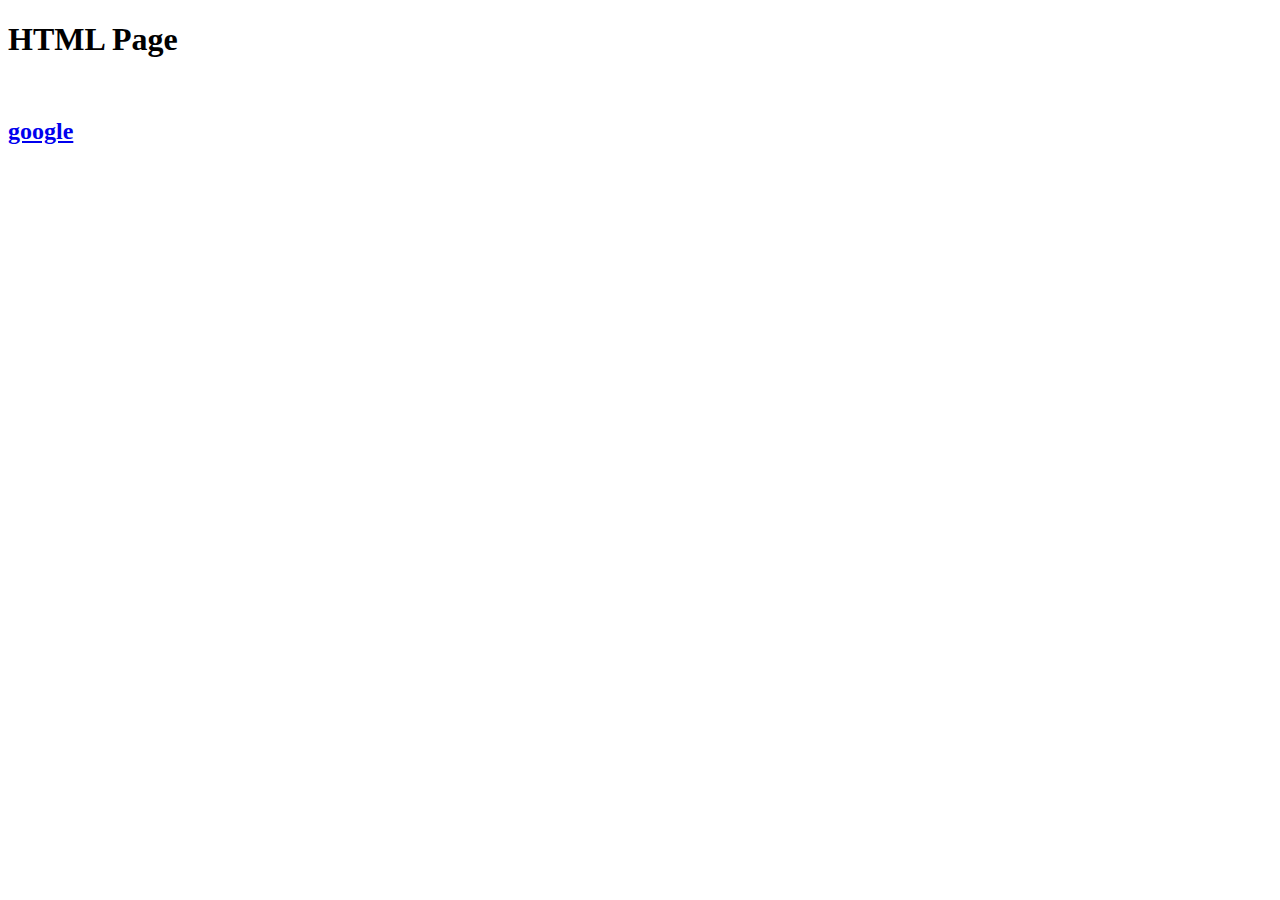
<file: CLASS_2/index.html>
<!DOCTYPE html>
<html lang="en">
<head>
    <meta charset="UTF-8">
    <meta name="viewport" content="width=device-width, initial-scale=1.0">
    <title>Document</title>
</head>
<body>
  <h1> HTML Page</h1> <br> <h2>
    
    <a href="https://www.google.co.uk/">google</a></h2>
  
</body>
</html>
</file>
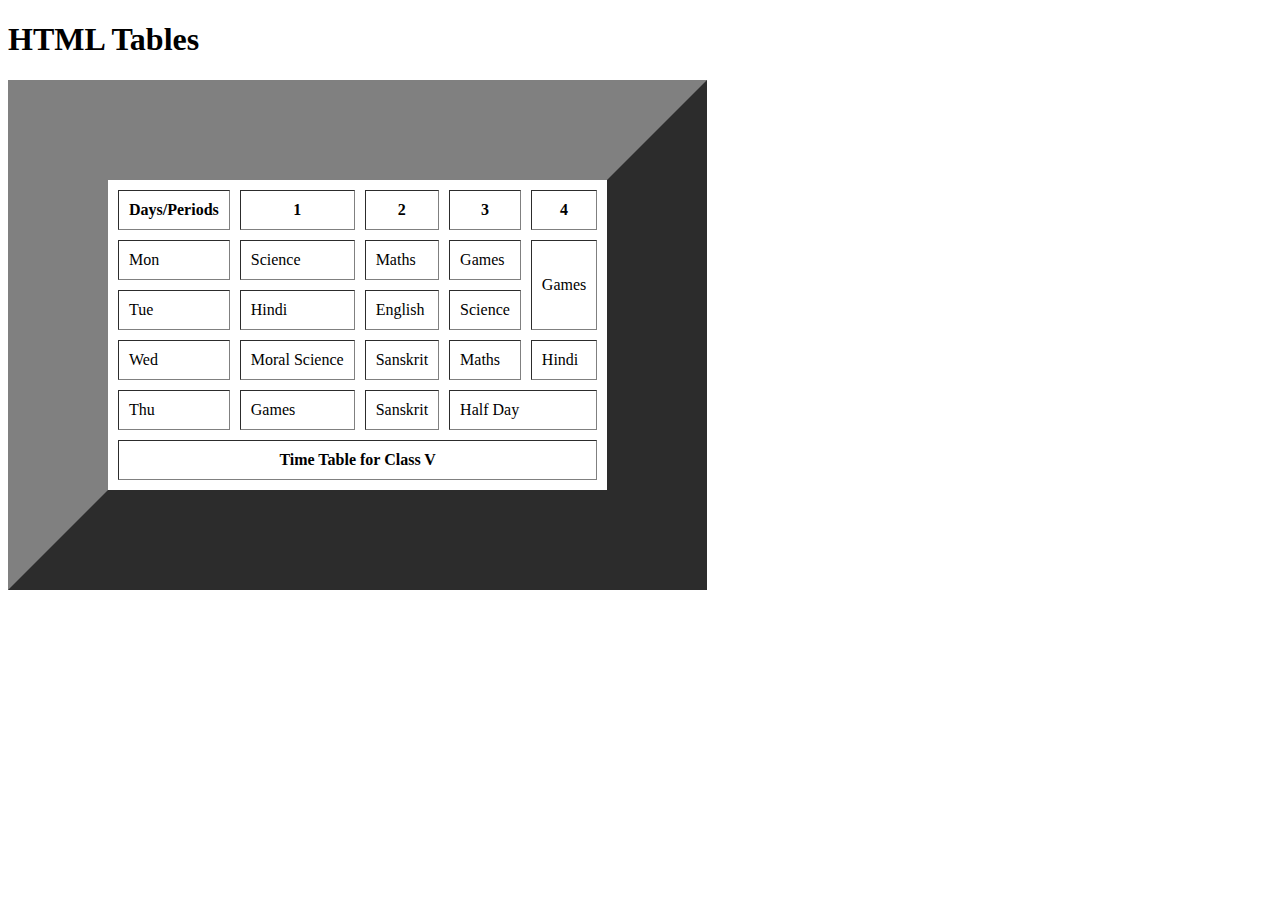
<file: CLASS_3/index.html>
<!DOCTYPE html>
<html lang="en">
<head>
    <meta charset="UTF-8">
    <meta http-equiv="X-UA-Compatible" content="IE=edge">
    <meta name="viewport" content="width=device-width, initial-scale=1.0">
    <title>Document</title>
</head>
<body>

    <h1>HTML Tables</h1>


    <table border="100" cellspacing="10" cellpadding="10">
        <thead>
            <tr>
                <th>Days/Periods</th>
                <th>1</th>
                <th>2</th>
                <th>3</th>
                <th>4</th>
            </tr>
        </thead>
        <tbody>
            <tr>
                <td>Mon</td>
                <td>Science</td>
                <td>Maths</td>
                <td>Games</td>
                <td rowspan="2">Games</td>
            </tr>
            <tr>
                <td>Tue</td>
                <td>Hindi</td>
                <td>English</td>
                <td>Science</td>
                <!-- <td>Games</td> -->
            </tr>
            <tr>
                <td>Wed</td>
                <td>Moral Science</td>
                <td>Sanskrit</td>
                <td>Maths</td>
                <td>Hindi</td>
            </tr>
            <tr>
                <td>Thu</td>
                <td>Games</td>
                <td>Sanskrit</td>
                <td colspan="2">Half Day</td>
                <!-- <td>Half Day</td> -->
            </tr>

        </tbody>
        <tfoot>
            <tr>
                <th colspan="5">Time Table for Class V</th>
            </tr>
        </tfoot>
    </table>

</body>
</html>
</file>
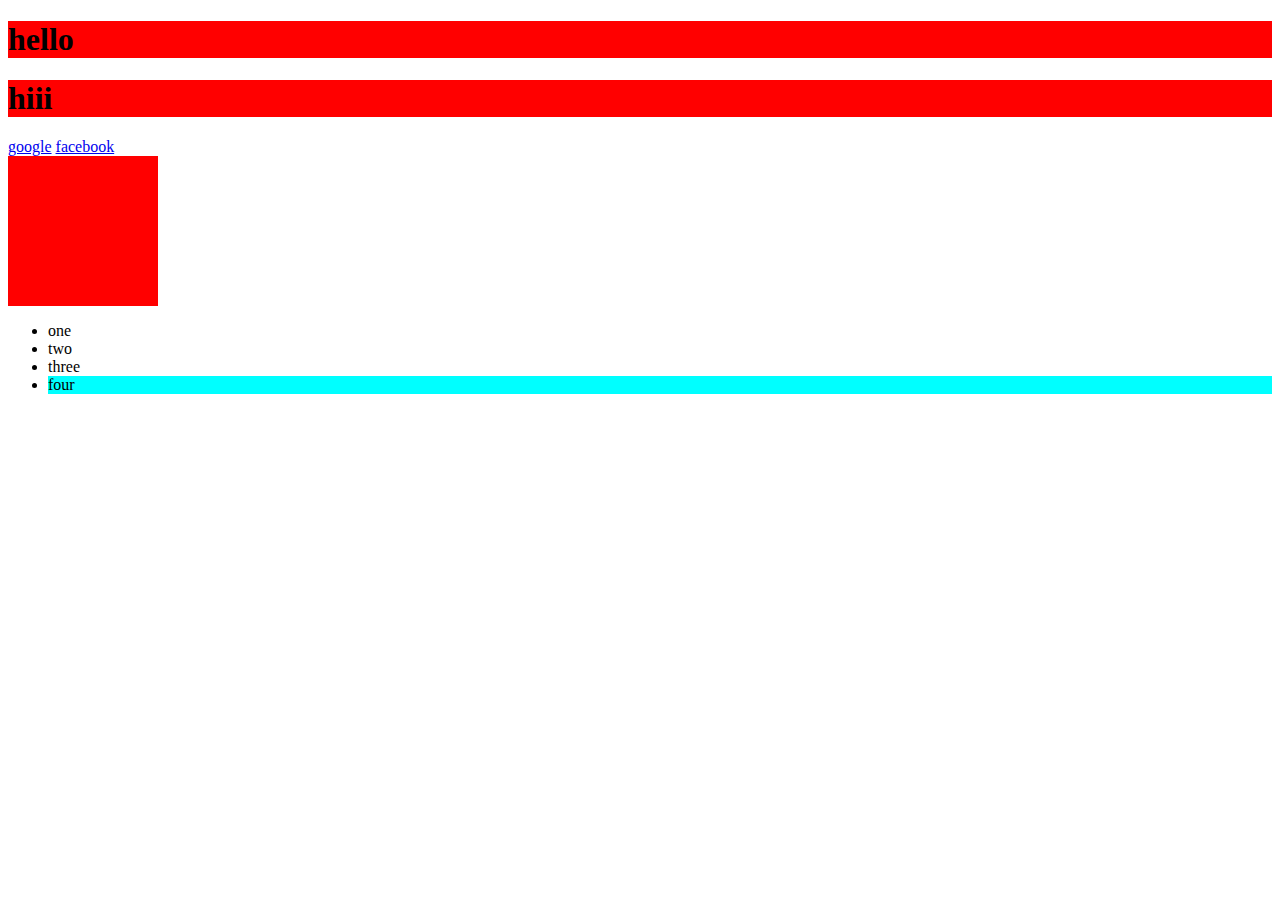
<file: CLASS_4/index.html>
<!DOCTYPE html>
<html lang="en">
<head>
    <meta charset="UTF-8">
    <meta name="viewport" content="width=device-width, initial-scale=1.0">
    <title>Document</title>
    <style>
        h1{
            background-color: royalblue;
        }
    </style>
    <link rel="stylesheet" href="index.css">
</head>
<body>




    <!--<h1 style="background-color: brown;">Hello</h1>-->






    <!-- <b>this is bold</b><br>
     <strong>this is strong</strong><br>
     <em>this text emphasized</em><br>
     <u> this is text underline</u><br>
     <del>this is text Delete</del><br>
     <sup>this is text superscript</sup><br>
     <small> this is text Small</small><br>
     <mark>this is text highlight</mark><br>
     <q>this is a short inline quotation</q><br>
     <time > june 3, 2023</time><br>-->





<h1 id="one" class="two">hello</h1>
<h1 id="one" class="two">hiii</h1>
<a href="http://google.com">google</a>
<a href="http://facebook.com">facebook</a>



<!-- <div>
<p> lorem ipsum doler sit amet consectetur adipisicing </p>
</div>
<span>
    <p>lorem ipsum doler sit amet consectetur adipisicing</p>
</span>




<ol>
    <li>Iron man </li>
        <li>Iron man one</li>
        <li>Iron man two</li>
        <li>Iron man three</li>
    
    <li> Diya ayr bati</li>
    <li> supur man</li>
    <li> super woman</li>
</ol> -->





<div>
   
</div>

<ul>
    <li>one</li>
   <li>two</li>
   <li>three</li>
   <li>four</li> 
</ul>

</body>
</html>
</file>
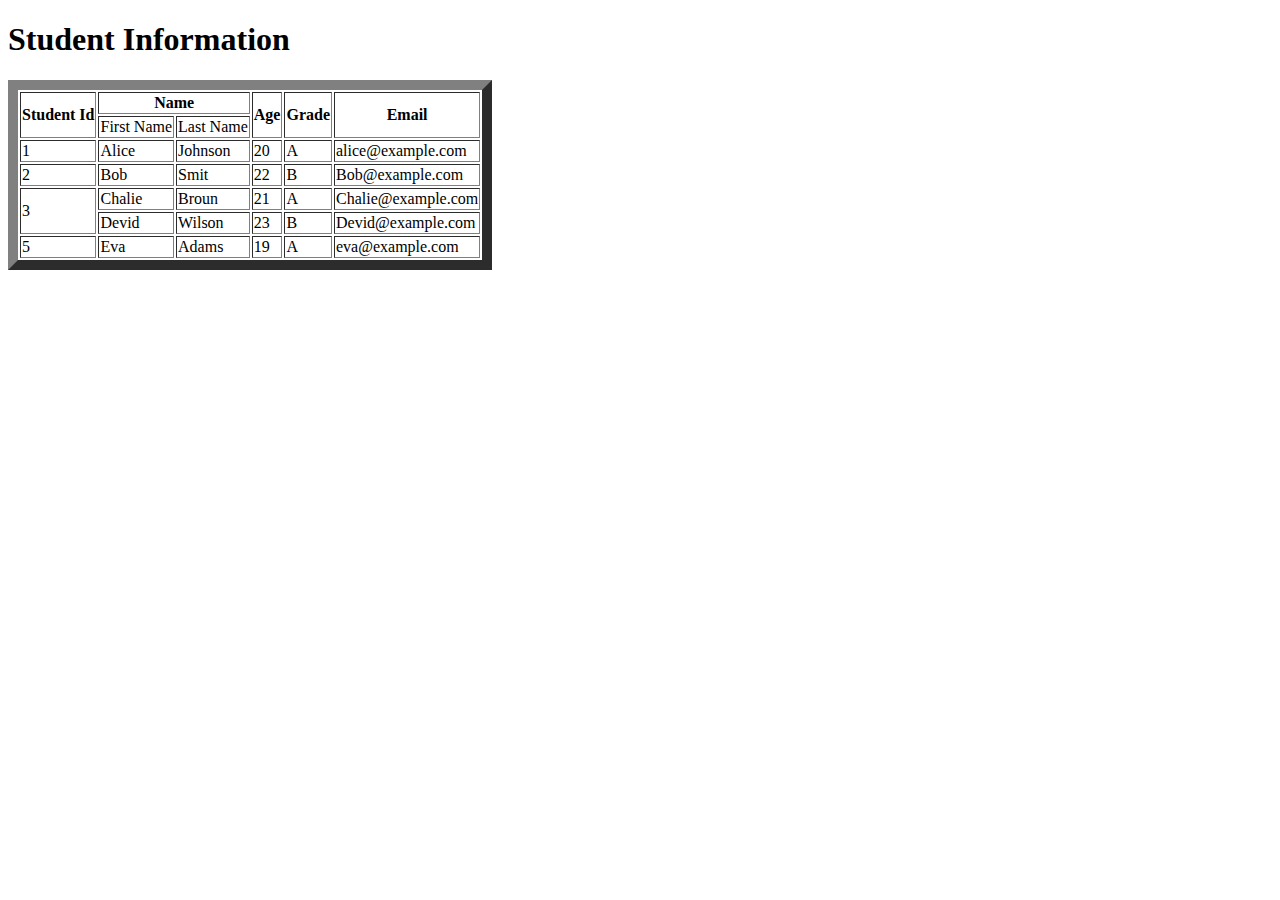
<file: CLASS_3/index3.html>
<!DOCTYPE html>
<html lang="en">
<head>
    <meta charset="UTF-8">
    <meta name="viewport" content="width=device-width, initial-scale=1.0">
    <title>Document</title>
</head>
<body>
    <tr>
    <h1>Student Information</h1>
    <table border="10px" cellspasing="40" cellpending="20" >
    <th rowspan="2">Student Id</th>
    <th colspan="2">Name</th>
    <th rowspan="2">Age</th>
    <th rowspan="2">Grade</th>
    <th rowspan="2">Email</th>

</tr>
<tr>
<td>First Name</td>
<td> Last Name</td>


</tr>
<tr>
    <td>1</td>
    <td>Alice</td>
    <td>Johnson</td>
    <td>20</td>
    <td>A</td>
    <td>alice@example.com</td>
</tr>
<tr>
    <td>2</td>
    <td>Bob</td>
    <td>Smit</td>
    <td>22</td>
    <td>B</td>

    <td>Bob@example.com</td>
    <tr>
        <td rowspan="2">3</td>
    <td>Chalie</td>
    <td>Broun</td>
    <td>21</td>
    <td>A</td>
    <td>Chalie@example.com</td>

    </tr>
    <tr>
        <!--<td>4</td>-->
    <td>Devid</td>
    <td>Wilson</td>
    <td>23</td>
    <td>B</td>
    <td>Devid@example.com</td>
    </tr>
    <tr>
        <td>5</td>
    <td>Eva</td>
    <td>Adams</td>
    <td>19</td>
    <td>A</td>
    <td>eva@example.com</td>
    </tr>
</tr>
</table>
</body>
</html>
</file>
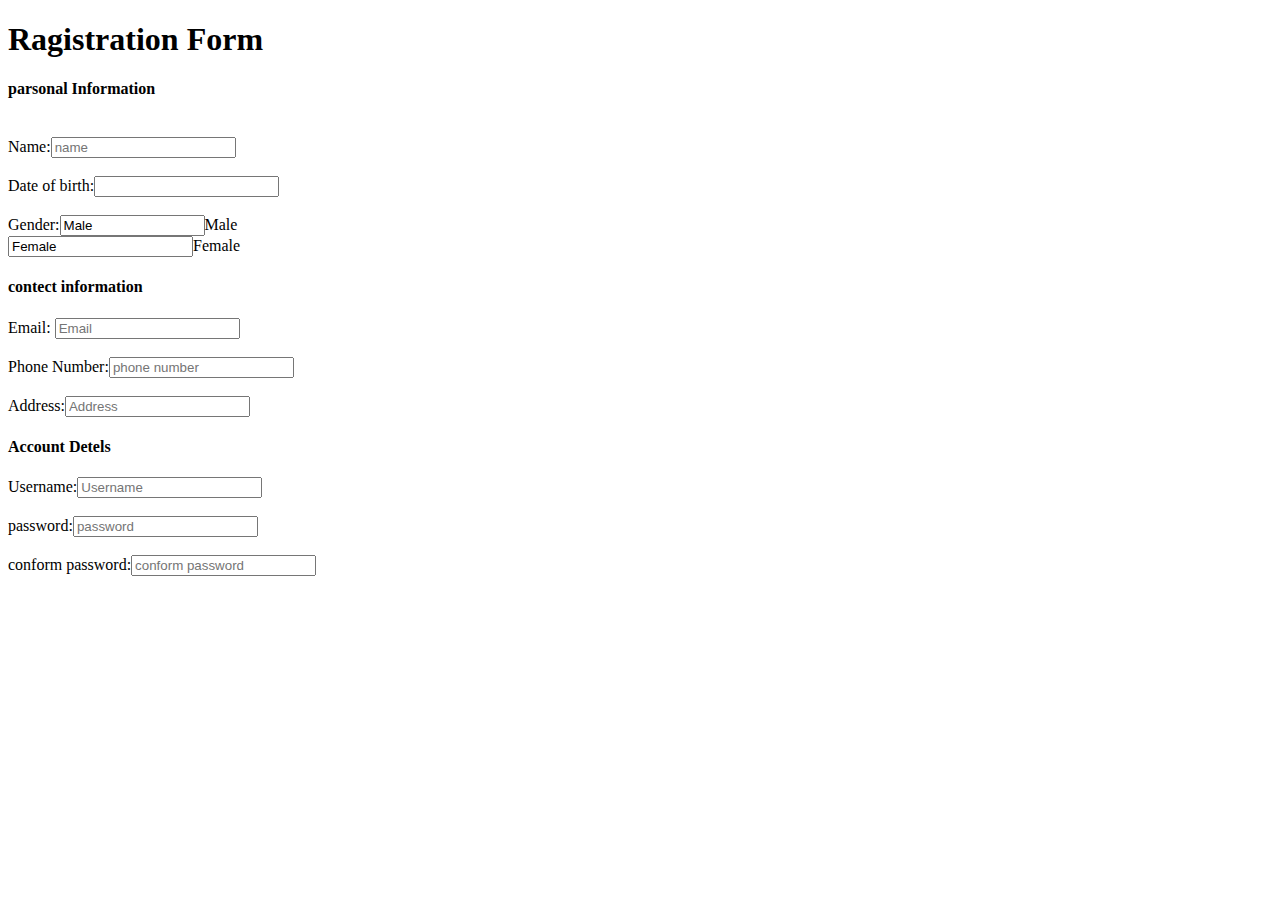
<file: CLASS_4/table.html>
<!DOCTYPE html>
<html lang="en">
<head>
    <meta charset="UTF-8">
    <meta name="viewport" content="width=device-width, initial-scale=1.0">
    <title>Registration Form</title>
</head>
<body>
    <tr>
    <h1>Ragistration Form</h1>
    
       <form>
        <h4>parsonal Information</h4>
      
      
       <br>
        <div>Name:<input type="text" name="username" placeholder="name"></div>
            
        </tr><div>
        <br>
            Date of birth:<input type="">
            <div><br>
                Gender:<input type="redio" name="Gender" size="15" value="Male">Male
                
                <br>
                <input type="redio" name="Gender" sixe="15" value="Female" >Female


                <h4>contect information</h4>
                <div>
                Email: <input type="text" name="Email" placeholder="Email"></div>
                <br>
                <div>
                    Phone Number:<input type="text" placeholder="phone number"></div><br> 
               <div>
                 Address:<input type="text" length="250px" placeholder="Address">
               </div>
                
                    <h4> Account Detels</h4>
                <div> 
                 Username:<input type="text" placeholder="Username"></div><br>
             <div>
                 password:<input type="text" placeholder="password"></div><br>
                conform password:<input type="text" placeholder="conform password">

            </div>

        
    </form>
</tr>
</body>
</html>
</file>
<file: CLASS_4/index.css>
h1{
    background-color: royalblue;
}

.two{
    background-color: red;
}
/* start with 'http'*/
a[herf^='http']{
    background-color: rebeccapurple;

}
/* end with 'com'*/
a[herf$='com']{
    background-color: darkcyan;

}
a[herf*='facebook']{
    background-color: rebeccapurple;

}

div p{
    background-color: red;
}
ol > li{
    border : 2px solid green;
}


div{
    background-color: red;
    height: 150px;
    width: 150px;
    transition: 2s;

}
div:hover{
    background-color: aqua;

    border-radius: 50%;
    
}
li:last-child{
    background-color: aqua;
}


/* li:nth-of-type(4){
    background-color: red;
} */
</file>
